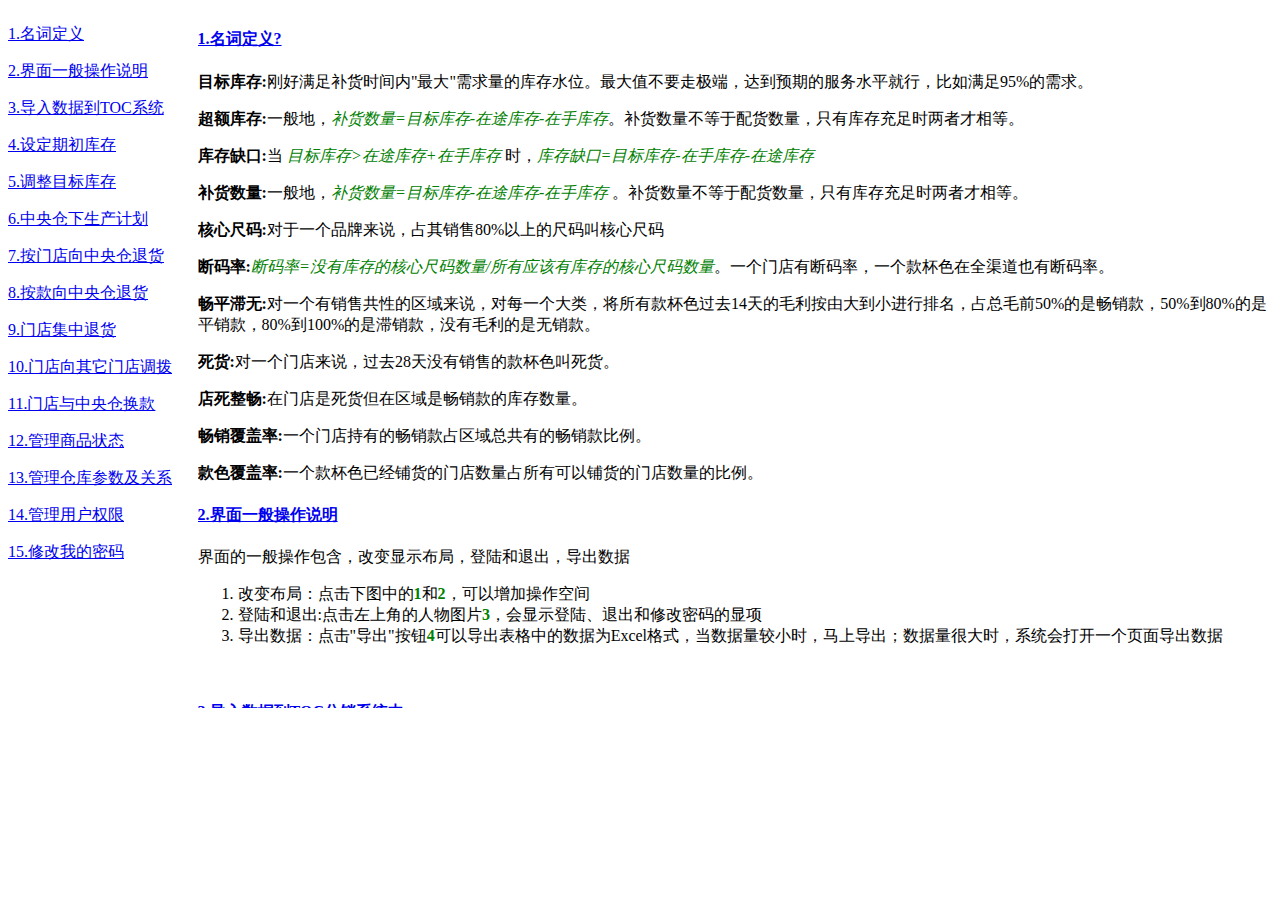
<file: disthelp.html>
<!DOCTYPE html>
<html>
	<head>
		<meta charset="utf-8">
		<title>系统帮助</title>
	</head>
	<body>
			
	<font face="微软雅黑">
		
		<div style="width:14%;height:700px;overflow:auto; float:left">

				<p><a href="#item1">1.名词定义</a></p>
				<p><a href="#item2">2.界面一般操作说明</a></p>
				<p><a href="#item3">3.导入数据到TOC系统</a></p>
				<p><a href="#item4">4.设定期初库存</a></p>
				<p><a href="#item5">5.调整目标库存</a></p>
				<p><a href="#item6">6.中央仓下生产计划</a></p>
				
				<p><a href="#item7">7.按门店向中央仓退货</a></p>
				<p><a href="#item8">8.按款向中央仓退货</a></p>
				<p><a href="#item9">9.门店集中退货</a></p>
				<p><a href="#item10">10.门店向其它门店调拨</a></p>
				<p><a href="#item11">11.门店与中央仓换款</a></p>
				
				<p><a href="#item12">12.管理商品状态</a></p>
				<p><a href="#item13">13.管理仓库参数及关系</a></p>
				<p><a href="#item14">14.管理用户权限</a></p>
				<p><a href="#item15">15.修改我的密码</a></p>

	</div>
	
	<div style="width:1%;height:700px;overflow:auto; float:left"></div>
	
		<div style="width:85%;height:700px;overflow:auto; float:float:right">
	
		<h4><a name="item1" href="#top">1.名词定义?</a></h4>
		<p><b>目标库存:</b>刚好满足补货时间内"最大"需求量的库存水位。最大值不要走极端，达到预期的服务水平就行，比如满足95%的需求。</p>
		<p><b>超额库存:</b>一般地，<i style="color:green;">补货数量=目标库存-在途库存-在手库存</i>。补货数量不等于配货数量，只有库存充足时两者才相等。</p>
		<p><b>库存缺口:</b>当 <i style="color:green;">目标库存>在途库存+在手库存</i> 时，<i style="color:green;">库存缺口=目标库存-在手库存-在途库存</i></p>
		<p><b>补货数量:</b>一般地，<i style="color:green;">补货数量=目标库存-在途库存-在手库存</i> 。补货数量不等于配货数量，只有库存充足时两者才相等。</p>
		
		<p><b>核心尺码:</b>对于一个品牌来说，占其销售80%以上的尺码叫核心尺码</p>
		<p><b>断码率:</b><i style="color:green;">断码率=没有库存的核心尺码数量/所有应该有库存的核心尺码数量</i>。一个门店有断码率，一个款杯色在全渠道也有断码率。</p>
		
		<p><b>畅平滞无:</b>对一个有销售共性的区域来说，对每一个大类，将所有款杯色过去14天的毛利按由大到小进行排名，占总毛前50%的是畅销款，50%到80%的是平销款，80%到100%的是滞销款，没有毛利的是无销款。</p>
		<p><b>死货:</b>对一个门店来说，过去28天没有销售的款杯色叫死货。</p>
		<p><b>店死整畅:</b>在门店是死货但在区域是畅销款的库存数量。</p>
		
		<p><b>畅销覆盖率:</b>一个门店持有的畅销款占区域总共有的畅销款比例。</p>
		<p><b>款色覆盖率:</b>一个款杯色已经铺货的门店数量占所有可以铺货的门店数量的比例。</p>

			
			
		<h4><a name="item2" href="#top">2.界面一般操作说明</a></h4>
			<p>
					界面的一般操作包含，改变显示布局，登陆和退出，导出数据
			</p>
			<ol>
				<li>改变布局：点击下图中的<b style="color:green;">1</b>和<b style="color:green;">2</b>，可以增加操作空间</li>
				<li>登陆和退出:点击左上角的人物图片<b style="color:green;">3</b>，会显示登陆、退出和修改密码的显项</li>
				<li>导出数据：点击"导出"按钮<b style="color:green;">4</b>可以导出表格中的数据为Excel格式，当数据量较小时，马上导出；数据量很大时，系统会打开一个页面导出数据</li>
			</ol>
			<img src="assets/imgs/help/一般操作.png" width='00px'/>

			
		<h4><a name="item3" href="#top">3.导入数据到TOC分销系统中</a></h4>
			<p>
					我们可以导入Excel格式和CSV格式数据到TOC系统。Excel可以导出和导出少量的数据，当数据量很大的，其效率很低，可以用CSV快速导入和导出。
			</p>
			<p>
					选择要导入的目标表，点”上传”按钮。
			</p>
			<ol>
				<li>导入CSV</li>
				<ul>
					<li>1.要求CSV没有多余的列，多余的列必须去掉；</li>
					<li>2.要求CSV第一行的表头必须去掉</li>
					<li>3.Excel可另存为CSV，如果Excel有多个Sheet，那么另存为CSV时只会保存当前的Sheet</li>
					<li>4.在上传过程中，下图的圆圈处显现上传的比例。上传完成将显示100%，然后系统将导入数据到TOC系统。如果导入错误，将显示黄色三角形，导入成功将显示空白。</b></li>
					<li>5.导入成功仅是将数据上传到中间表。只有点击"拉式补货"后这些数据才会修改TOC系统中的数据。</li>
					<li>6.一天内，每点一次点"拉式补货"产生的补货单会覆盖掉前一次的补货单。</li>
				</ul>
				<img src='assets/imgs/help/导入CSV.png' width="800px"/>
				
				<li>导入Excel</li>
				<ul>
					<li>1.系统可以导入xls和xlsx格式的Excel数据。如果一个Excel有多个Sheet，那么系统将陆续导入每一个Sheet。</b></li>
					<li>2.Excel必须有表头，表头名称必须与网页上显示的表格一样。如果一个Excel有多个Sheet，那么每一个Sheet的表头都必须一样。</b></li>
					<li>3.Excel不适当导入大量数据。一般不超过10万行。</b></li>
					<li>4.在上传过程中，下图的圆圈处显现上传的比例。上传完成将显示100%，然后系统将导入数据到TOC系统。如果导入错误，将显示黄色三角形，导入成功将显示空白。</b></li>
					<li>5.导入成功仅是将数据上传到中间表。只有执行"拉式补货"后这些数据才会修改TOC系统中的数据。</b></li>
				
				</ul>
				<img src='assets/imgs/help/导入Excel.png' width="800px"/>

				<li>导入目标库存到TOC系统</li>
				<ul>
					<li>1.只支持xls和xlsx格式的目标库存到TOC系统中。支持竖表和横表两种导入模式。</b></li>
					<li>2.Excel必须有表头，表头名称必须与网页上显示的表格一样。如果一个Excel有多个Sheet，那么每一个Sheet的表头都必须一样。</b></li>
					<li>3.Excel不适当导入大量数据。一般不超过10万行。</b></li>
					<li>4.导入成功仅是将数据上传到中间表。只有点击"保成"才能修改系统中的目标库存。</b></li>
				</ul>
				<img src='assets/imgs/help/导入目标库存.png' width="800px"/>
			</ol>
		
			<h4><a name="item4" href="#top">4.设定期初库存</a></h4>
			<p>
					期初库存仅在门店进入拉式补货范围时执行。系统依据门店或中央仓过去60天的销售、现有库存情况和核心尺码来计算目标库存。
			</p>
			<ol>
				<li>进入<b><i>系统接口->期初库存->设置期初库存</i></b>，可以查询到门店的库存、销售、期初库存。</b></li>
				<li>进入<b><i>系统接口->期初库存->统计数据</i></b>，可以查询到门店预期的各项指标。</b></li>
				<li>系统计算出期初库存后，可以导出成CSV，人工修改后，再在<b><i>门店管理->目标库存->导入目标库存</i></b></li>
				<li>设置门店期初库存</li>
				<img src="assets/imgs/help/设置门店期初库存.png" width='500px'/>
				<li>设置中央仓期初库存</li>
				<img src="assets/imgs/help/设置中央仓期初库存.png" width='300px' />		
			</ol>

			
		<h4><a name="item5" href="#top">5.调整目标库存</a></h4>
			<p>
					系统根据销售/消耗趋势来调整目标库存，当销售/消耗增加时，调高目标库存，当销售/消耗减少时，调低目标库存。
			</p>
			<ol>
				<li>调整门店的目标库存的过程是自动的，不需要人为干预，可以在<b><i>门店管理->目标库存->缓冲调整</i></b>在查到SKU的调整记录</li>
				<li>系统自动生成中央仓的目标库存的调整建议，需要人为确认，可以在<b><i>总仓管理->目标库存->缓冲调整</i></b>在查到SKU的调整记录</li>		
			</ol>
			
		<h4><a name="item6" href="#top">6.中央仓向工厂下生产计划</a></h4>
			<p>
					中央仓按其目标库存生成理论生产计划，同时还要参照产品的生命周期来确定最大生产量。
			</p>
			<ol>
				<li>进入<b><i>总仓管理->按SKC补单</i></b>，可以查询到每一个款杯色的补货量。</b></li>
				<li>修改表中淡绿色列的参数，系统自动生成补货量</li>
				<img src='assets/imgs/help/按SKC生成补货单.png' height="500px"/>
				<li>进入<b><i>总仓管理->按SKU补单</i></b>，可以查询到每一个SKU的补货量。</b></li>		
			</ol>
		
			<h4><a name="item7" href="#top">7.按门店向中央仓退货</a></h4>
			<p>
					当门店的库存超过目标库存，并且总仓缺货时，就有必要让门店向总仓退货。有两种按尺码和按款杯色两种粒度。
			</p>
			<ol>
				<li>进入<b><i>商品流转->按店退货</i></b>，可以选择一个门店，然后参考数据向门店退货。如下图</b></li>
				<img src='assets/imgs/help/按店退货SKU.png' height="500px"/>
				<li>上表显示门店的库存结构，重点参考超额库存和死货库存的总量，决定哪个门店需要退货</li>
				<li>下表显示特定门店SKU信息，重点参考单个SKU的超额库存和死货库存，决定哪个SKU退货，在"退货"列填上退货数量</li>
				<li>点击按钮"退货"，右下角的表将显示退货计划</li>		
				<li>按款杯色退货与按SKU退货操作类似，不同之处在于其只能将整个款杯色库存退出，系统随后自动将款杯色库存转化成尺码库存</li>		
				<img src='assets/imgs/help/按店退货SKC.png' height="500px"/>
			</ol>	
	
			<h4><a name="item8" href="#top">8.按款向中央仓退货</a></h4>
			<p>
					当某个款超额库存和库存缺口都比例多时，意味着库存分配不合理，需要门店执行退货来调均库存。有两种按尺码和按款杯色两种粒度。
			</p>
			<ol>
				<li>进入<b><i>商品流转->按款退货</i></b>，可以区域/中央仓的一个款，然后参考数据向区域或中央仓退货。如下图</b></li>
				<img src='assets/imgs/help/按款退货SKU.png' height="500px"/>
				<li>上表显示区域/中央仓的库存信息，重点参考超额库存和死货库存的总量，决定哪个SKU需要退货</li>
				<li>下表显示这个SKU在所有铺货门店的信息，重点参考单个SKU的超额库存和死货库存，决定哪个门店退货，在"退货"列填上退货数量</li>
				<li>点击按钮"退货"，右下角的表将显示退货计划</li>		
				<li>按款杯色退货与按SKU退货操作类似，不同之处在于其只能将整个款杯色库存退出，系统随后自动将款杯色库存转化成尺码库存</li>		
				<img src='assets/imgs/help/按款退货SKC.png' height="500px"/>
			</ol>	
	
			<h4><a name="item9" href="#top">9.门店集中退货</a></h4>
			<p>
					这个模块是按款向中央仓退货的一种改进，主要是为了将退货集中在少数几个门店，减少退货费用，减少操作难度。
			</p>
			<ol>
				<li>进入<b><i>商品流转->集中退货</i></b>。如下图</b></li>
				<img src='assets/imgs/help/集中退货.png' height="500px"/>
				<li>具体操作过程如下：</li>	
				<ol>
				<li>在左上表中，对在手库存天数(<b style="color:green;">1</b>)按由小到大排序</li>		
				<li>在左上框中，导出(<b style="color:green;">2</b>)SKU，参考缺口库存，在Excel中做出要退货的SKU计划</li>		
				<li>在右上框中，增加(<b style="color:green;">3</b>)空白行，每次增加100行，如果要退货的SKU超过100个，多次增加</li>		
				<li>在右上表中，在Excel中Copy SKU和退货计划列的数据，ctrl+v到第1行的SKU空格中(<b style="color:green;">4</b>)</li>		
				<li>在左下框中，选择载入(<b style="color:green;">5</b>)，系统开始载入门店的可退货明细</li>		
				<li>在左下框中，直到(<b style="color:green;">6</b>)中的数据不再增加，选择合并(<b style="color:green;">7</b>)，得到门店退货的统计。<b style="color:red;">注意：提前合并，将只载入部分SKU的数据</b></li>		
				<li>在左下表中，对SKU数量(<b style="color:green;">8</b>)按由大到小进行倒排序</li>		
				<li>在左下表中，参考SKU数量和退货数量，选择退出(<b style="color:green;">9</b>)门店</li>		
				<li>在右上表中，会显示退货达成的统计数据(<b style="color:green;">10</b>)</li>		
				
				<li>在左下表中，选择一行(<b style="color:green;">A</b>)，右下表的数据按此专柜过滤，B过滤条件失效</li>		
				<li>在右上表中，选择一行(<b style="color:green;">B</b>)，右下表的数据按此专柜过滤，A过滤条件失效</li>		
				<li>在右下框中，选择全部(<b style="color:green;">C</b>)，右下表显示全部数据，所有过滤条件失效</li>		
				<li>在右下表中，在(<b style="color:green;">D</b>)列，可以修改数据</li>		


				</ol>
			</ol>	
			
			<h4><a name="item10" href="#top">10.门店向其它门店调拨</a></h4>
			<p>
					这个模块主要处理门店之间的调拨，可以选择一个款杯色，将货品从一个门店调拨到另一个门店，也可以选择一个门店，将它的若干个款杯色逐一调拨到其它门店。
			</p>
			<ol>
				<li>按款调拨：进入<b><i>商品流转->调拨管理=>按款调拨 </i></b>。如下图</b></li>
				<img src='assets/imgs/help/按款调拨.png' height="500px"/>
				<li>上表显示区域/中央仓的款杯色信息，选择一个款式</li>
				<li>下表显示这个款杯色在所有铺货门店的信息，重点参考各门店的上柜天数和销售数量，决定调拨的方向</li>
				<li>选择"目标店号"，系统会提示可以调拨到这个区域的门店列表，以及门店关于这个款杯色的信息</li>		
				<li>选择一个候选门店后，点击"调拨"就可以生成调拨方案。具体的调拨尺码，在生成调拨计划时生成。</li>	
				
				<li>按仓调拨：进入<b><i>商品流转->调拨管理=>按仓调拨</i></b>。如下图</b></li>
				<img src='assets/imgs/help/按仓调拨.png' height="500px"/>
				<li>上表显示区域/中央仓的下属门店的库存结构，选择一个门店</li>
				<li>下表显示这个门店所有款杯色的信息，重点参考上柜天数和销售数量，决定调拨的方向</li>
				<li>选择"目标店号"，系统会提示可以调拨到这个区域的门店列表，以及门店关于这个款杯色的信息</li>		
				<li>选择一个候选门店后，点击"调拨"就可以生成调拨方案。具体的调拨尺码，在生成调拨计划时生成。</li>	
			</ol>
	
	
			<h4><a name="item11" href="#top">11.门店与中央仓换款</a></h4>
			<p>
					为了提升门店的销售，需要增加门店的畅销款，加入新货，退出老货。换款管理就是实现这个功能的。
			</p>
			<ol>
				<li>进入<b><i>商品流转->换款管理</i></b>，可以参考门店的参数退出一部分款式，然后将区域或中央仓好销的款式换入门店。如下图</b></li>
				<img src='assets/imgs/help/换款管理.png' height="500px"/>
				<li>门店退货款式要参考的数据：系列，门店四周销售，上货天数</li>
				<li>中央仓换入款式要参考的数据：系列，渠道四周销售，上货天数</li>
				<li>当门店库存较多时，门店退出多换入少，反之亦反</li>		
			</ol>	
			
			<h4><a name="item12" href="#top">12.管理商品状态</a></h4>
			<p>
					管理款杯色的状态，包括款杯色生产状态，补货状态和数据分析状态
			</p>
			<ol>
				<li>进入<b><i>总仓管理->款色管理</i></b></li>
				<li>停补：指这个款在整个渠道里停止各层面的补货</li>
				<li>停产：指这个款短期内不再生产</li>
				<li>停析：指这个款在系统中停止分析数据，不再统计其断码，目标库存，库存缺口，超额库存，死货等</li>
			</ol>
			<img src="assets/imgs/help/管理商品状态.png" width='800px'/>
			
			<h4><a name="item13" href="#top">13.管理仓库参数及关系</a></h4>
			<p>
					管理仓库的补货参数以及各种关系
			</p>
			<ol>
				<li>进入<b><i>总仓管理->仓库管理</i></b></li>
				<li>启用：是否启用此仓库</li>
				<li>拉补：这个仓库是否开始拉式补货，只有仓库开启拉式补货，并且仓库里的SKU也是拉式补货，这个SKU才能拉式货</li>
				<li>补货计划：是7个数字，分别代表周一到周日7天的补货状态，1表示当天补货，0表示不补货</li>
				<li>调整目标库存：开启后门店/总仓可以自动调整目标库存，后面的6个参数是调整目标库存的参数，一般不要调整</li>
				<li>管理关系：有三个关系，补货关系，退货关系和归属关系，即谁向这个门店补货，这个门店退货到什么地方，这个门店属于哪一个组织。一般不需要修改，在导入仓库数据时已经设置好了。</li>
				<li>补货关系：谁向这个门店补货，一般是中央仓（总仓）或分仓。系统只支持一个补货仓。不配置此关系将无法补货</li>
				<li>退货关系：货品退向何处。用于自动退货。手工退货不需要配置此参数。系统只支持一个退货仓</li>
				<li>归属关系：谁是它的上级。用于按区域、事业部、办事处查询门店。一个门店可以归属多个上级</li>
				<li>删除一个门店前，必须删除它所有的关系。</li>
			</ol> 
			<img src="assets/imgs/help/管理仓库参数.png" width='800px'/>			

			<h4><a name="item14" href="#top">14.管理权限</a></h4>
			<p>
					这个过程包括增加用户，赋予用户角色，管理角色权限
			</p>
			<ol>
				<li>进入<b><i>相关配置->用户管理</i></b>，可以增加用户，修改相关信息</li>
				<img src="assets/imgs/help/管理用户.png" width='800px'/>
				
				<li>进入<b><i>相关配置->角色管理</i></b>，可以赋予用户角色</li>
				<ul>
					<li>1.选择一个角色；</b></li>
					<li>2.在页面左侧选择或取消这个角色的用户</b></li>
				</ul>
				<img src="assets/imgs/help/赋予用户角色.png" width='800px'/>
				
				<li>进入<b><i>相关配置->权限管理</i></b>，可以管理角色权限</li>
				<ul>
					<li>1.选择一个角色；</b></li>
					<li>2.在页面左侧选择或取消这个角色可以看到的页面模块</b></li>
					<li>3.在页面下侧权限表的"操作"列选择操作权限。"只读"权限只可以查询和导出数据,"读写"权限可以执行导入数据，执行，修改，保存操作。</b></li>
				</ul>
				<img src="assets/imgs/help/管理角色权限.png" width='800px'/>
			</ol> 
			
			<h4><a name="item15" href="#top">15.修改密码</a></h4>
			<p>
					点击左上角的人物图像，进入<b><i>修改密码</i></b>
			</p>
			<img src="assets/imgs/help/修改密码.png" width='300px'/>
			
		</div>
		
		</font>
		
	</body>
</html>
</file>
